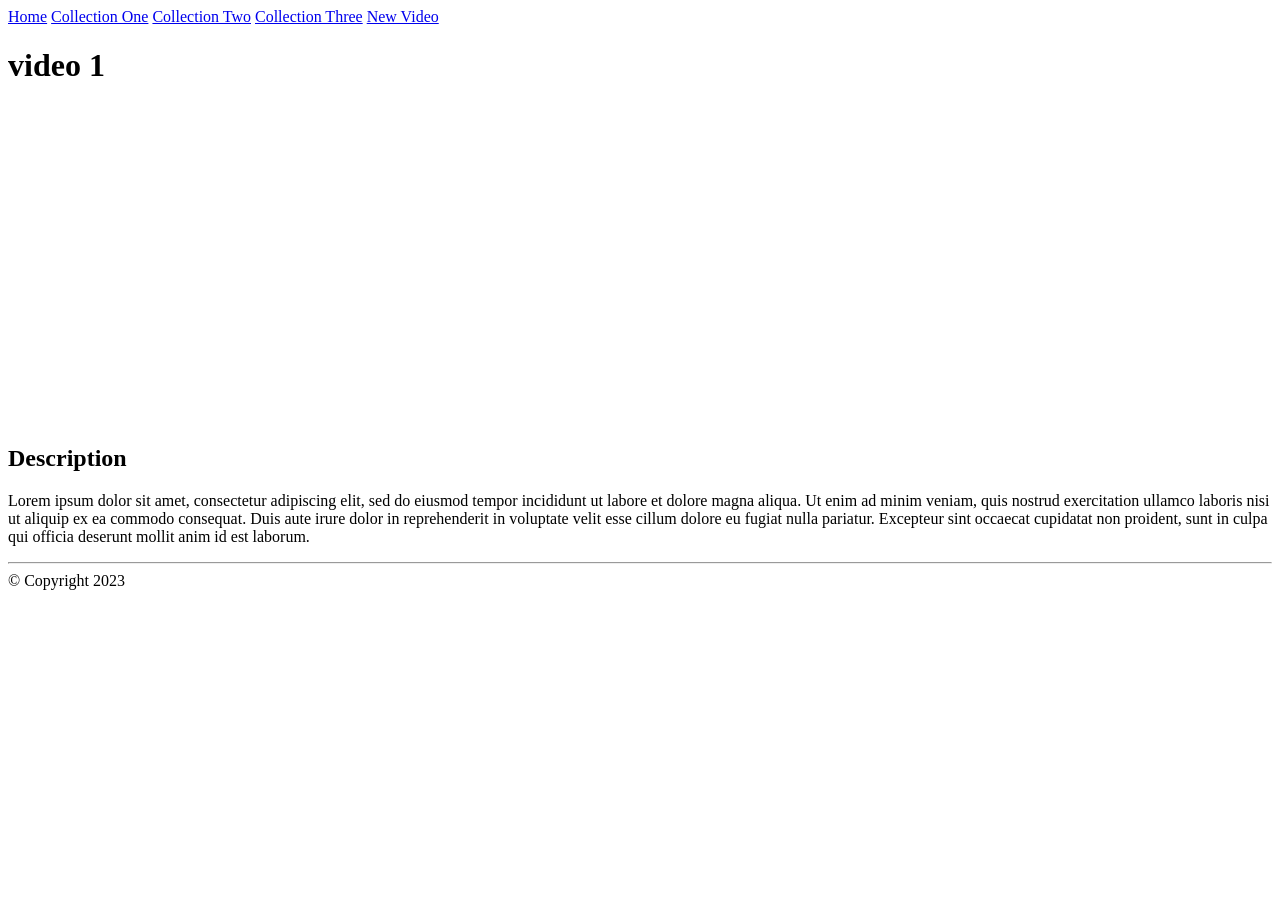
<file: Videos/Video-1.html>
<!DOCTYPE html>
<html lang="en">
    <head>
        <meta charset="utf-8">
        <title>My Tube Project</title>
    </head>
    <nav>
        <a href="/">Home</a> 
        <a href="/Collections/collectionOne.html">Collection One</a>
        <a href="/Collections/collectionTwo.html">Collection Two</a>
        <a href="/Collections/collectionThree.html">Collection Three</a>
        <a href="/form.html">New Video</a>
      </nav>
      <h1>video 1</h1>
    <body>
        <iframe width="560" height="315" src="https://www.youtube.com/embed/vslfxwmlUkA" title="YouTube video player" frameborder="0" allow="accelerometer; autoplay; clipboard-write; encrypted-media; gyroscope; picture-in-picture; web-share" allowfullscreen></iframe>
    
        <h2>Description</h2>
        <p>Lorem ipsum dolor sit amet, consectetur adipiscing elit, sed do eiusmod tempor incididunt ut labore et dolore magna aliqua. Ut enim ad minim veniam, quis nostrud exercitation ullamco laboris nisi ut aliquip ex ea commodo consequat. Duis aute irure dolor in reprehenderit in voluptate velit esse cillum dolore eu fugiat nulla pariatur. Excepteur sint occaecat cupidatat non proident, sunt in culpa qui officia deserunt mollit anim id est laborum.</p>
        
    
    </body>
</html>
<hr>
    <footer>&copy Copyright 2023</footer>
</iframe>
</file>
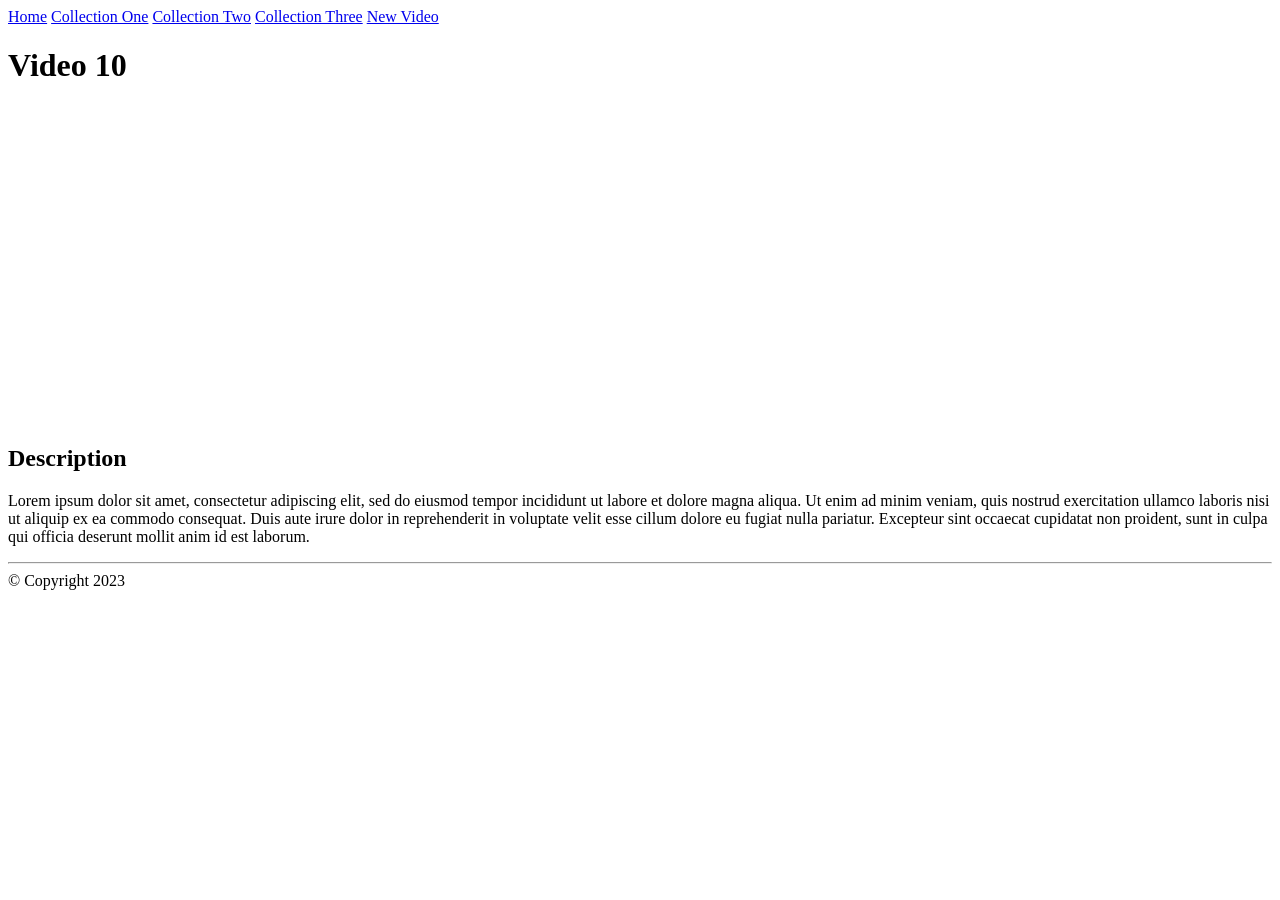
<file: Videos/Video-10.html>
<!DOCTYPE html>
<html lang="en">
    <head>
        <meta charset="utf-8">
        <title>My Tube Project</title>
    </head>
    <nav>
        <a href="/">Home</a> 
        <a href="/Collections/collectionOne.html">Collection One</a>
        <a href="/Collections/collectionTwo.html">Collection Two</a>
        <a href="/Collections/collectionThree.html">Collection Three</a>
        <a href="/form.html">New Video</a>
      </nav>
    <body>
        <h1>Video 10</h1>

        <iframe width="500" height="315" src="https://www.youtube.com/embed/Z322_3zyN7o" title="YouTube video player" frameborder="0" allow="accelerometer; autoplay; clipboard-write; encrypted-media; gyroscope; picture-in-picture; web-share" allowfullscreen></iframe>

        <h2>Description</h2>
        <p>Lorem ipsum dolor sit amet, consectetur adipiscing elit, sed do eiusmod tempor incididunt ut labore et dolore magna aliqua. Ut enim ad minim veniam, quis nostrud exercitation ullamco laboris nisi ut aliquip ex ea commodo consequat. Duis aute irure dolor in reprehenderit in voluptate velit esse cillum dolore eu fugiat nulla pariatur. Excepteur sint occaecat cupidatat non proident, sunt in culpa qui officia deserunt mollit anim id est laborum.</p>
    </body>
</html>
<hr>
    <footer>&copy Copyright 2023</footer>
</iframe>
</file>
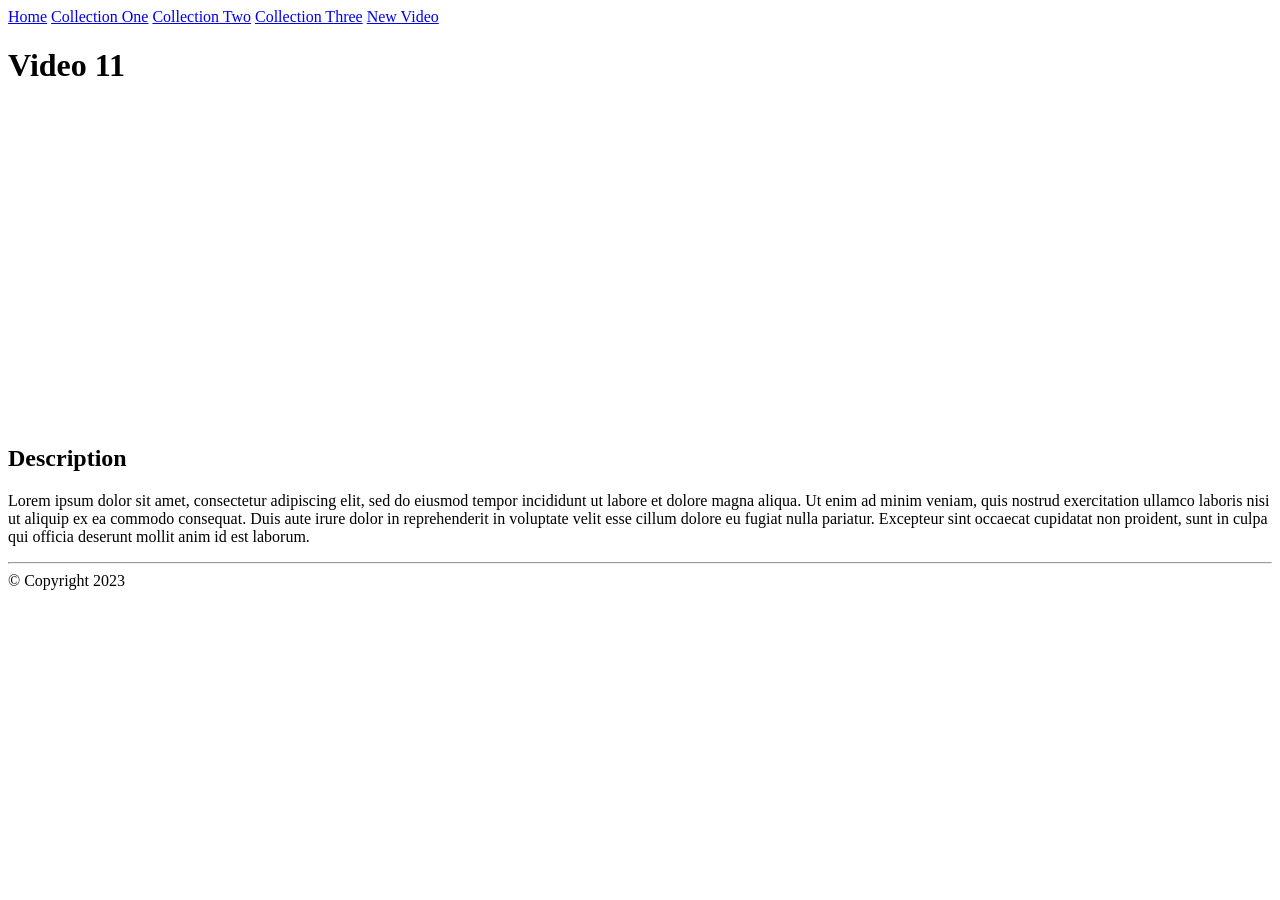
<file: Videos/Video-11.html>
<!DOCTYPE html>
<html lang="en">
    <head>
        <meta charset="utf-8">
        <title>My Tube Project</title>
    </head>
    <nav>
        <a href="/">Home</a> 
        <a href="/Collections/collectionOne.html">Collection One</a>
        <a href="/Collections/collectionTwo.html">Collection Two</a>
        <a href="/Collections/collectionThree.html">Collection Three</a>
        <a href="/form.html">New Video</a>
      </nav>
    <body>
        <h1>Video 11</h1>

        <iframe width="500" height="315" src="https://www.youtube.com/embed/4qaF0_24PwU" title="YouTube video player" frameborder="0" allow="accelerometer; autoplay; clipboard-write; encrypted-media; gyroscope; picture-in-picture; web-share" allowfullscreen></iframe> 
    
        <h2>Description</h2>

        <p>Lorem ipsum dolor sit amet, consectetur adipiscing elit, sed do eiusmod tempor incididunt ut labore et dolore magna aliqua. Ut enim ad minim veniam, quis nostrud exercitation ullamco laboris nisi ut aliquip ex ea commodo consequat. Duis aute irure dolor in reprehenderit in voluptate velit esse cillum dolore eu fugiat nulla pariatur. Excepteur sint occaecat cupidatat non proident, sunt in culpa qui officia deserunt mollit anim id est laborum.</p>
    
    </body>

</html>
<hr>
    <footer>&copy Copyright 2023</footer>
</iframe>
</file>
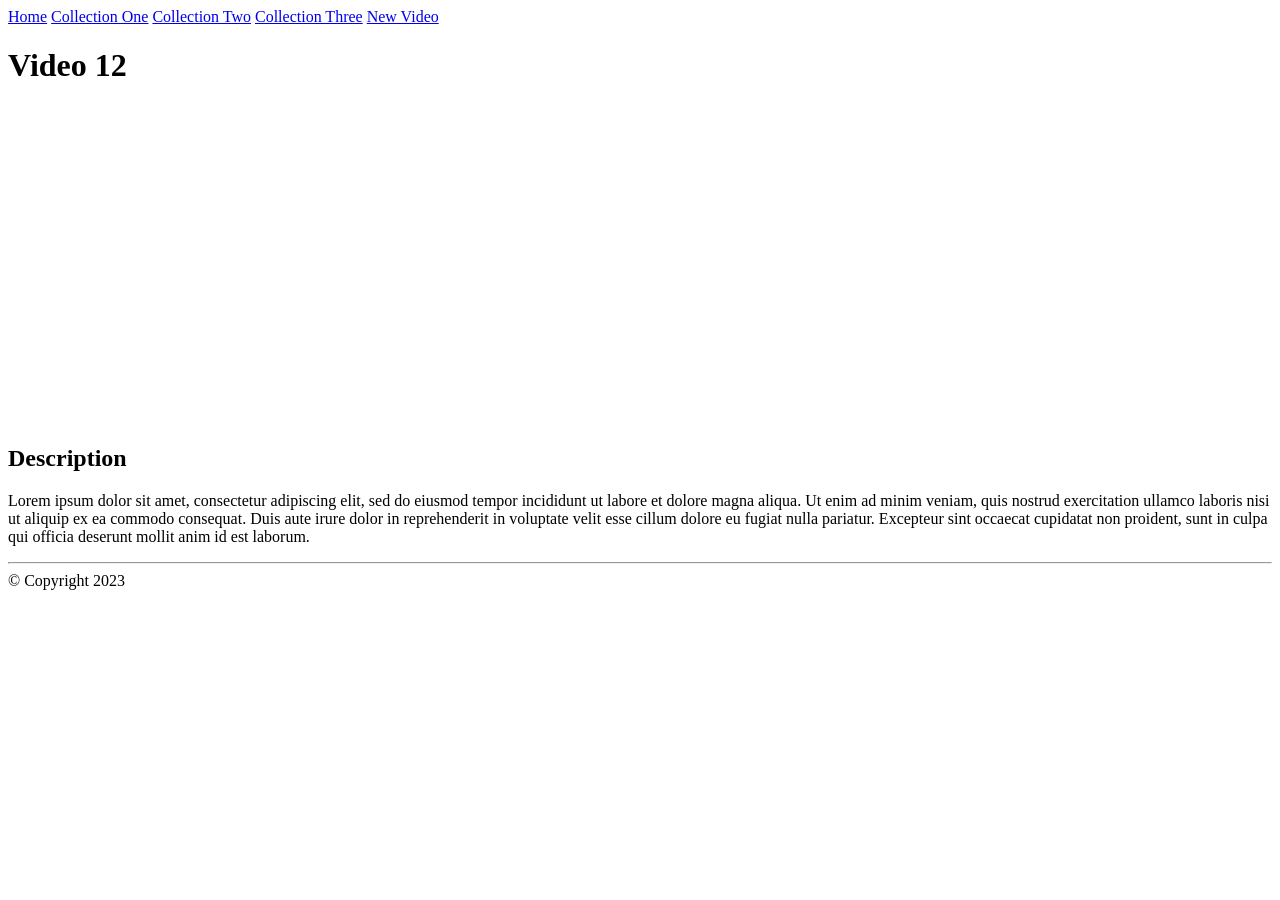
<file: Videos/Video-12.html>
<!DOCTYPE html>
<html lang="en">
    <head>
        <meta charset="utf-8">
        <title>My Tube Project</title>
    </head>
    <nav>
        <a href="/">Home</a> 
        <a href="/Collections/collectionOne.html">Collection One</a>
        <a href="/Collections/collectionTwo.html">Collection Two</a>
        <a href="/Collections/collectionThree.html">Collection Three</a>
        <a href="/form.html">New Video</a>
      </nav>
    <body>
        <h1>Video 12</h1>
        <iframe width="500" height="315" src="https://www.youtube.com/embed/Y5zkwVaqOWI" title="YouTube video player" frameborder="0" allow="accelerometer; autoplay; clipboard-write; encrypted-media; gyroscope; picture-in-picture; web-share" allowfullscreen></iframe> 
   <h2>Description</h2>
   <p>Lorem ipsum dolor sit amet, consectetur adipiscing elit, sed do eiusmod tempor incididunt ut labore et dolore magna aliqua. Ut enim ad minim veniam, quis nostrud exercitation ullamco laboris nisi ut aliquip ex ea commodo consequat. Duis aute irure dolor in reprehenderit in voluptate velit esse cillum dolore eu fugiat nulla pariatur. Excepteur sint occaecat cupidatat non proident, sunt in culpa qui officia deserunt mollit anim id est laborum.</p>
   
    </body>
</html>
<hr>
    <footer>&copy Copyright 2023</footer>
</iframe>
</file>
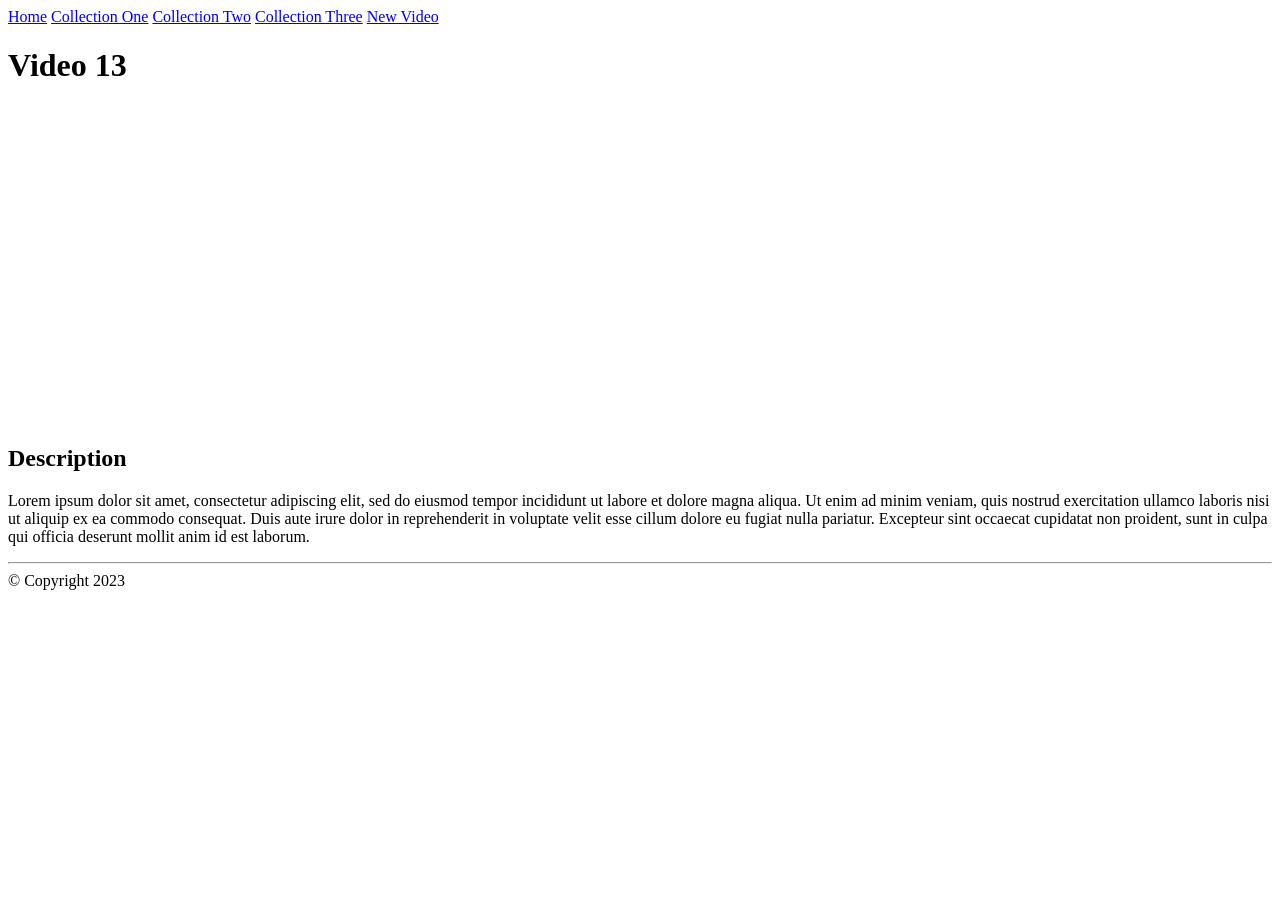
<file: Videos/Video-13.html>
<!DOCTYPE html>
<html lang="en">
    <head>
        <meta charset="utf-8">
        <title>My Tube Project</title>
    </head>
    <nav>
        <a href="/">Home</a> 
        <a href="/Collections/collectionOne.html">Collection One</a>
        <a href="/Collections/collectionTwo.html">Collection Two</a>
        <a href="/Collections/collectionThree.html">Collection Three</a>
        <a href="/form.html">New Video</a>
      </nav>
    <body>
        <h1>Video 13</h1>

        <iframe width="500" height="315" src="https://www.youtube.com/embed/E7axnAC664I" title="YouTube video player" frameborder="0" allow="accelerometer; autoplay; clipboard-write; encrypted-media; gyroscope; picture-in-picture; web-share" allowfullscreen></iframe>
        
        <h2>Description</h2>
   
        <p>Lorem ipsum dolor sit amet, consectetur adipiscing elit, sed do eiusmod tempor incididunt ut labore et dolore magna aliqua. Ut enim ad minim veniam, quis nostrud exercitation ullamco laboris nisi ut aliquip ex ea commodo consequat. Duis aute irure dolor in reprehenderit in voluptate velit esse cillum dolore eu fugiat nulla pariatur. Excepteur sint occaecat cupidatat non proident, sunt in culpa qui officia deserunt mollit anim id est laborum.</p>
   
    </body>
</html>

<hr>
    <footer>&copy Copyright 2023</footer>

</iframe>
</file>
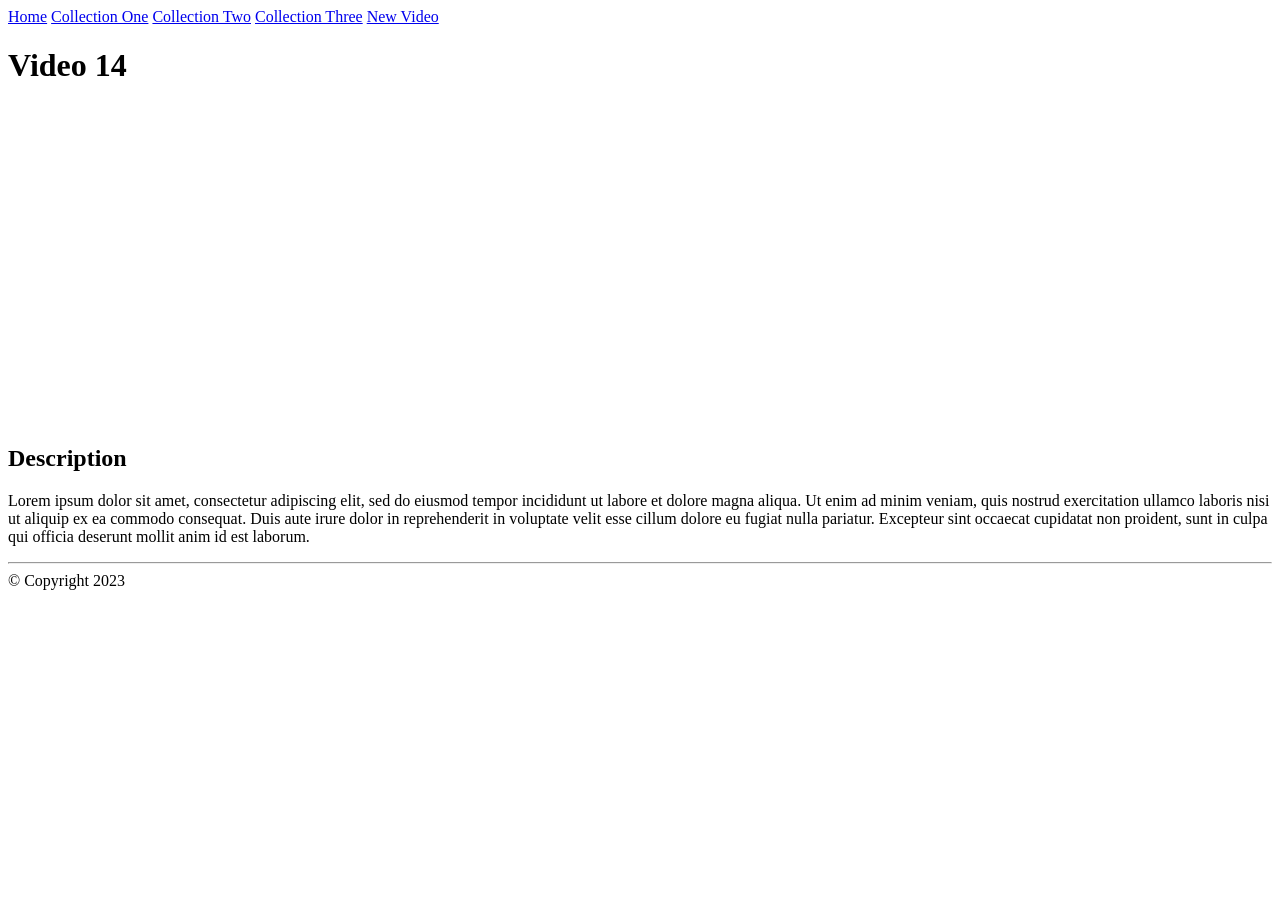
<file: Videos/Video-14.html>
<!DOCTYPE html>
<html lang="en">
    <head>
        <meta charset="utf-8">
        <title>My Tube Project</title>
    </head>
    <nav>
        <a href="/">Home</a> 
        <a href="/Collections/collectionOne.html">Collection One</a>
        <a href="/Collections/collectionTwo.html">Collection Two</a>
        <a href="/Collections/collectionThree.html">Collection Three</a>
        <a href="/form.html">New Video</a>
      </nav>
    <body>
        <h1>Video 14</h1>

        <iframe width="500" height="315" src="https://www.youtube.com/embed/07ePW--MQY4" title="YouTube video player" frameborder="0" allow="accelerometer; autoplay; clipboard-write; encrypted-media; gyroscope; picture-in-picture; web-share" allowfullscreen></iframe>
        
        <h2>Description</h2>
   <p>Lorem ipsum dolor sit amet, consectetur adipiscing elit, sed do eiusmod tempor incididunt ut labore et dolore magna aliqua. Ut enim ad minim veniam, quis nostrud exercitation ullamco laboris nisi ut aliquip ex ea commodo consequat. Duis aute irure dolor in reprehenderit in voluptate velit esse cillum dolore eu fugiat nulla pariatur. Excepteur sint occaecat cupidatat non proident, sunt in culpa qui officia deserunt mollit anim id est laborum.</p>
   
    </body>
</html>
<hr>
    <footer>&copy Copyright 2023</footer>
</iframe>
</file>
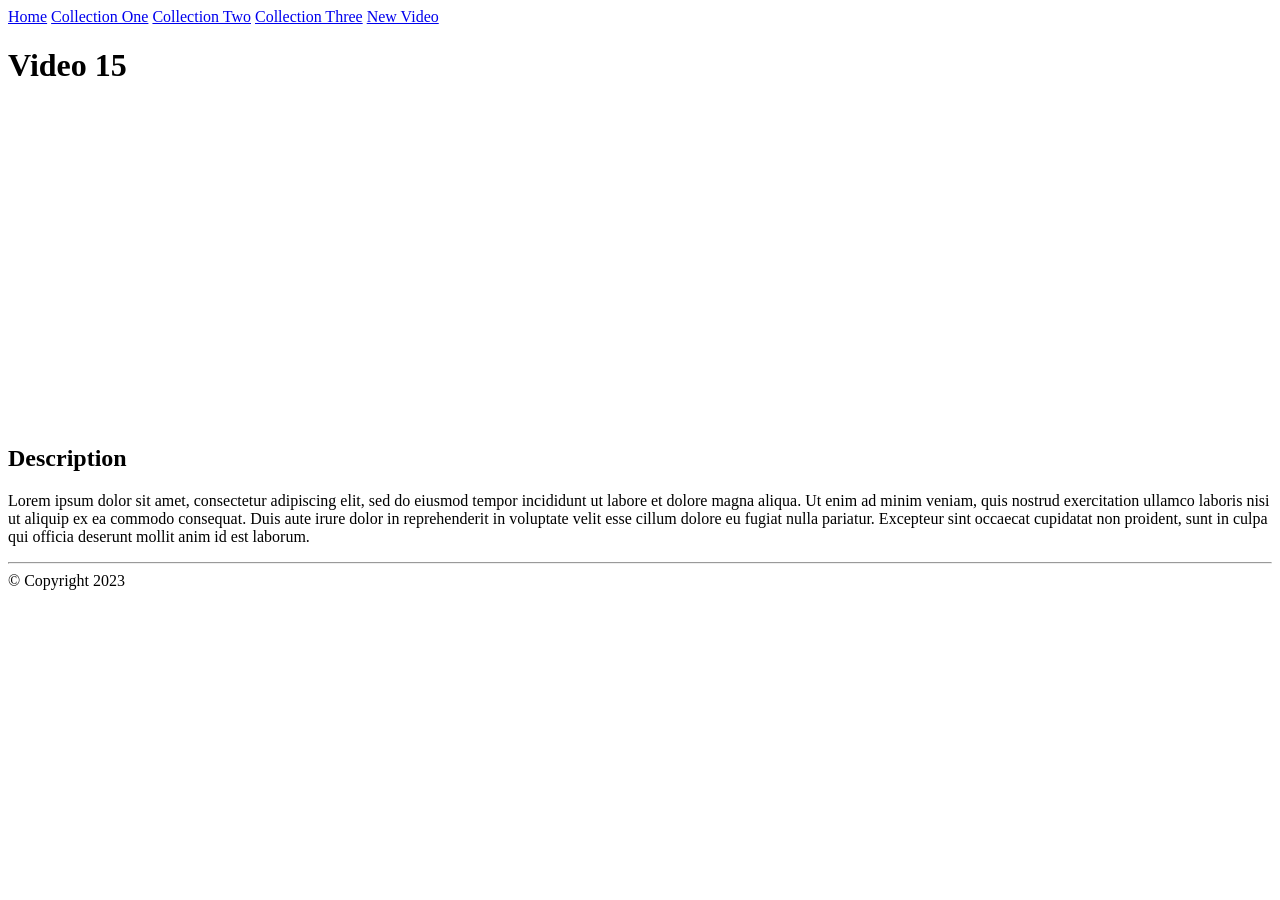
<file: Videos/Video-15.html>
<!DOCTYPE html>
<html lang="en">
    <head>
        <meta charset="utf-8">
        <title>My Tube Project</title>
    </head>
    <nav>
        <a href="/">Home</a> 
        <a href="/Collections/collectionOne.html">Collection One</a>
        <a href="/Collections/collectionTwo.html">Collection Two</a>
        <a href="/Collections/collectionThree.html">Collection Three</a>
        <a href="/form.html">New Video</a>
      </nav>
    <body>
        <h1>Video 15</h1>

        <iframe width="500" height="315" src="https://www.youtube.com/embed/--EPDAlyDZg" title="YouTube video player" frameborder="0" allow="accelerometer; autoplay; clipboard-write; encrypted-media; gyroscope; picture-in-picture; web-share" allowfullscreen></iframe>


        
        <h2>Description</h2>
   <p>Lorem ipsum dolor sit amet, consectetur adipiscing elit, sed do eiusmod tempor incididunt ut labore et dolore magna aliqua. Ut enim ad minim veniam, quis nostrud exercitation ullamco laboris nisi ut aliquip ex ea commodo consequat. Duis aute irure dolor in reprehenderit in voluptate velit esse cillum dolore eu fugiat nulla pariatur. Excepteur sint occaecat cupidatat non proident, sunt in culpa qui officia deserunt mollit anim id est laborum.</p>
   
 
    </body>
</html>
<hr>
    <footer>&copy Copyright 2023</footer>
</iframe>
</file>
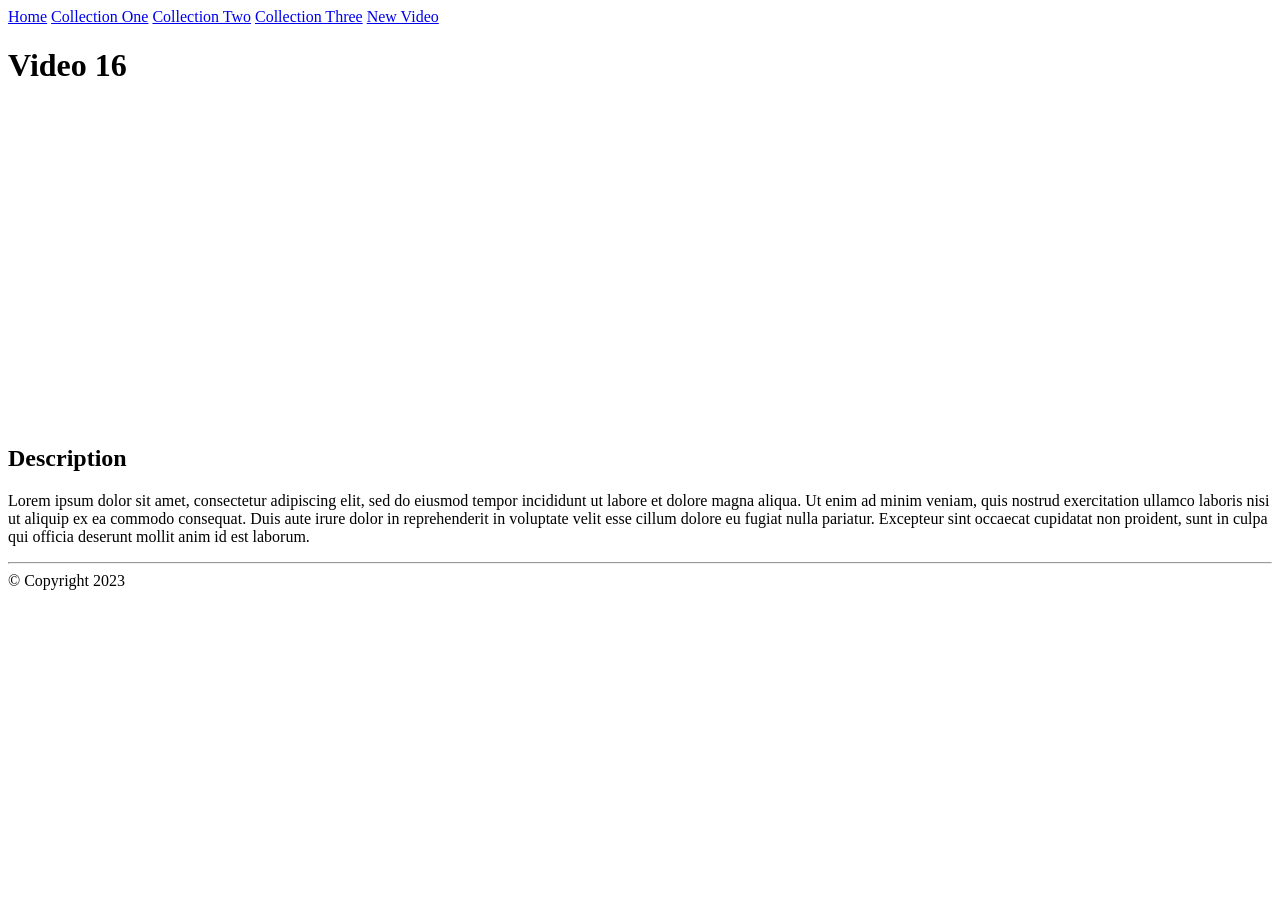
<file: Videos/Video-16.html>
<!DOCTYPE html>
<html lang="en">
    <head>
        <meta charset="utf-8">
        <title>My Tube Project</title>
    </head>
    <nav>
        <a href="/">Home</a> 
        <a href="/Collections/collectionOne.html">Collection One</a>
        <a href="/Collections/collectionTwo.html">Collection Two</a>
        <a href="/Collections/collectionThree.html">Collection Three</a>
        <a href="/form.html">New Video</a>
      </nav>
    <body>
        <h1>Video 16</h1>
       
        <iframe width="500" height="315" src="https://www.youtube.com/embed/QlLEjvDmH2s" title="YouTube video player" frameborder="0" allow="accelerometer; autoplay; clipboard-write; encrypted-media; gyroscope; picture-in-picture; web-share" allowfullscreen></iframe>

        
        <h2>Description</h2>
   <p>Lorem ipsum dolor sit amet, consectetur adipiscing elit, sed do eiusmod tempor incididunt ut labore et dolore magna aliqua. Ut enim ad minim veniam, quis nostrud exercitation ullamco laboris nisi ut aliquip ex ea commodo consequat. Duis aute irure dolor in reprehenderit in voluptate velit esse cillum dolore eu fugiat nulla pariatur. Excepteur sint occaecat cupidatat non proident, sunt in culpa qui officia deserunt mollit anim id est laborum.</p>
   
 
    </body>
</html>
<hr>
    <footer>&copy Copyright 2023</footer>
</iframe>
</file>
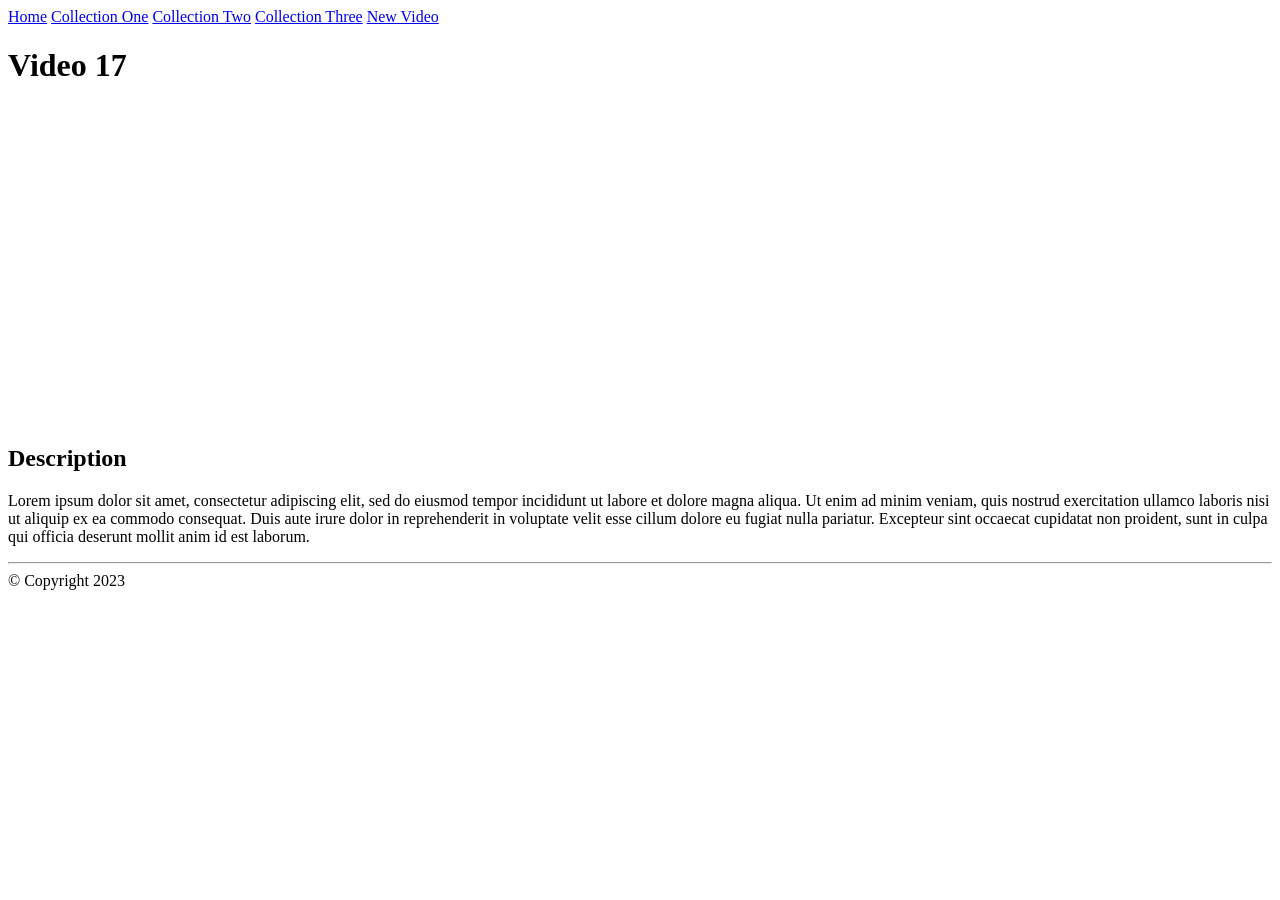
<file: Videos/Video-17.html>
<!DOCTYPE html>
<html lang="en">
    <head>
        <meta charset="utf-8">
        <title>My Tube Project</title>
    </head>
    <nav>
        <a href="/">Home</a> 
        <a href="/Collections/collectionOne.html">Collection One</a>
        <a href="/Collections/collectionTwo.html">Collection Two</a>
        <a href="/Collections/collectionThree.html">Collection Three</a>
        <a href="/form.html">New Video</a>
      </nav>
    <body>
        <h1>Video 17</h1>

        <iframe width="500" height="315" src="https://www.youtube.com/embed/wpztopO1DUg" title="YouTube video player" frameborder="0" allow="accelerometer; autoplay; clipboard-write; encrypted-media; gyroscope; picture-in-picture; web-share" allowfullscreen></iframe>
        
        <h2>Description</h2>
   <p>Lorem ipsum dolor sit amet, consectetur adipiscing elit, sed do eiusmod tempor incididunt ut labore et dolore magna aliqua. Ut enim ad minim veniam, quis nostrud exercitation ullamco laboris nisi ut aliquip ex ea commodo consequat. Duis aute irure dolor in reprehenderit in voluptate velit esse cillum dolore eu fugiat nulla pariatur. Excepteur sint occaecat cupidatat non proident, sunt in culpa qui officia deserunt mollit anim id est laborum.</p>
   

    </body>
</html>
<hr>
    <footer>&copy Copyright 2023</footer>
</iframe>
</file>
